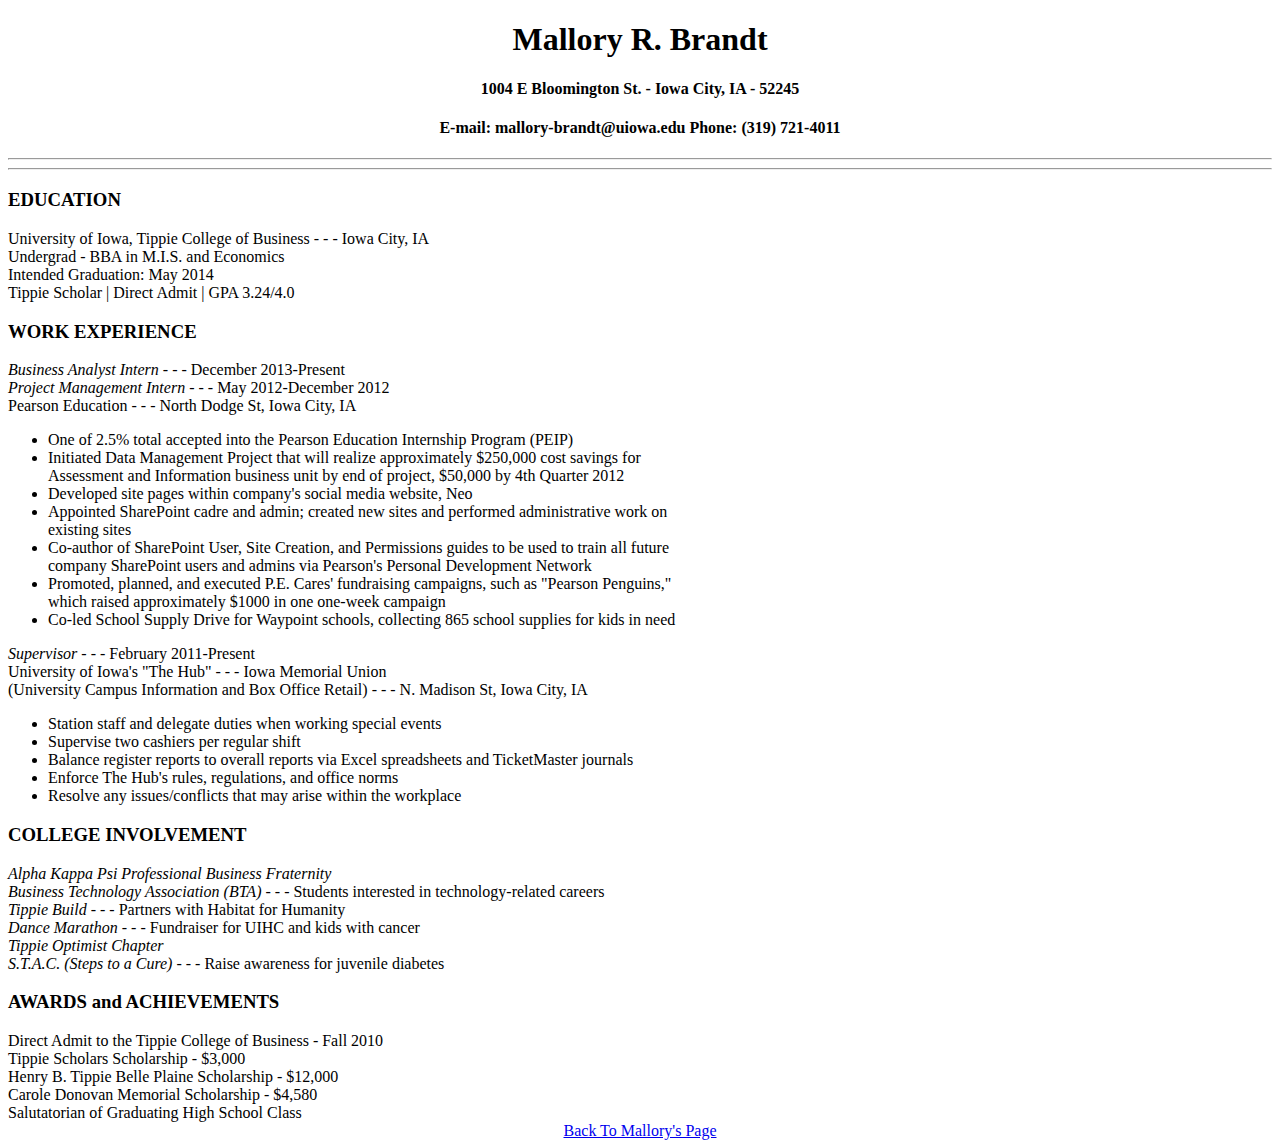
<file: resume.html>
<?xml version="1.0" encoding="UTF-8"?>
<!DOCTYPE html PUBLIC "-//W3C//DTD XHTML 1.1//EN" "http://www.w3.org/TR/xhtml11/DTD/xhtml11.dtd">

<html xmlns="http://www.w3.org/1999/xhtml" xml:lang="en">

<head> 
<title>  Mallory Brandt's Resume  </title> 
<link rel="stylesheet" type="text/css" href="resume.css" />

</head>

<body>
<div class = "overall" >

<h1> Mallory R. Brandt </h1>
<h4> 1004 E Bloomington St. - Iowa City, IA - 52245 </h4> 
<h4> E-mail: mallory-brandt@uiowa.edu Phone: (319) 721-4011 </h4> 
<hr />
<hr />

<div class = "contents">
<h3> EDUCATION </h3>
<p>
University of Iowa, Tippie College of Business - - - Iowa City, IA <br />
Undergrad - BBA in M.I.S. and Economics <br />	
Intended Graduation: May 2014 <br />
Tippie Scholar | Direct Admit | GPA   3.24/4.0	 

</p>

<h3> WORK EXPERIENCE </h3>
<i> Business Analyst Intern </i> - - - December 2013-Present<br />
<i>Project Management Intern</i> - - - May 2012-December 2012 <br />
Pearson Education - - -	North Dodge St, Iowa City, IA
<ul>
<li>  One of 2.5% total accepted into the Pearson Education Internship Program (PEIP) </li>
<li>  Initiated Data Management Project that will realize approximately $250,000 cost savings for  <br />
    Assessment and Information business unit by end of project, $50,000 by 4th Quarter 2012 </li>
<li>  Developed site pages within company's social media website, Neo </li>
<li>  Appointed SharePoint cadre and admin; created new sites and performed administrative work on <br /> 
    existing sites </li>
<li>  Co-author of SharePoint User, Site Creation, and Permissions guides to be used to train all future<br /> 
    company SharePoint users and admins via Pearson's Personal Development Network </li>
<li>  Promoted, planned, and executed P.E. Cares' fundraising campaigns, such as "Pearson Penguins,"<br />
    which raised approximately $1000 in one one-week campaign </li>
<li>  Co-led School Supply Drive for Waypoint schools, collecting 865 school supplies for kids in need </li>
</ul>

<i> Supervisor </i> - - - February 2011-Present<br />
University of Iowa's "The Hub" - - - Iowa Memorial Union<br />	
(University Campus Information and Box Office Retail) - - - N. Madison St, Iowa City, IA
<ul>
<li> Station staff and delegate duties when working special events </li>
<li> Supervise two cashiers per regular shift </li>
<li> Balance register reports to overall reports via Excel spreadsheets and TicketMaster journals </li>
<li> Enforce The Hub's rules, regulations, and office norms </li>
<li> Resolve any issues/conflicts that may arise within the workplace </li>
</ul>

<h3> COLLEGE INVOLVEMENT </h3>
<em>Alpha Kappa Psi	Professional Business Fraternity</em><br />
<em>Business Technology Association (BTA)</em> - - -	Students interested in technology-related careers<br />
<em>Tippie Build</em> - - - Partners with Habitat for Humanity<br />
<em>Dance Marathon</em> - - - Fundraiser for UIHC and kids with cancer<br />
<em>Tippie Optimist	Chapter</em><br />
<em>S.T.A.C. (Steps to a Cure)</em> - - - Raise awareness for juvenile diabetes<br />


<h3> AWARDS and ACHIEVEMENTS </h3>
Direct Admit to the Tippie College of Business	- Fall 2010<br />
Tippie Scholars Scholarship - $3,000 <br />
Henry B. Tippie Belle Plaine Scholarship - $12,000 <br />
Carole Donovan Memorial Scholarship - $4,580 <br />
Salutatorian of Graduating High School Class<br />
</div>
<a href="index.html">Back To Mallory's Page</a>

</div>
</body>
</html>
</file>
<file: resume.css>
.overall {text-align:center}
.contents {text-align:left}
</file>
